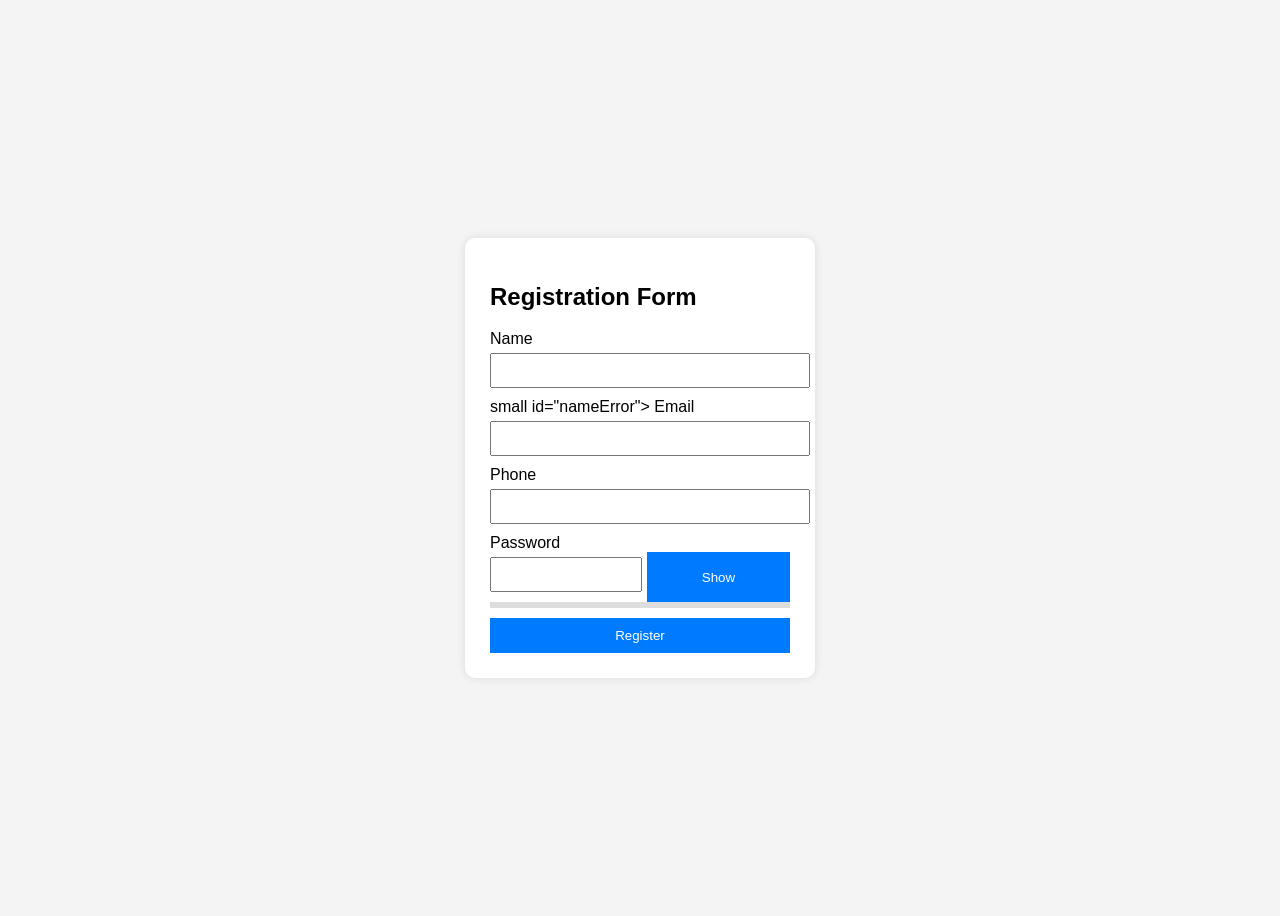
<file: index.html>
<!DOCTYPE html>
<html lang="en">
<head>
<meta charset="UTF-8">
<meta name="viewport" content="width=device-width, initial-scale=1.0">
<title>Registration Form</title>
<link rel="stylesheet" href="style34.css">
</head>

<body>

<div class="container">

<h2>Registration Form</h2>

<form id="form">

<label>Name</label>
<input type="text" id="name">
small id="nameError"></small>

<label>Email</label>
<input type="email" id="email">
<small id="emailError"></small>

<label>Phone</label>
<input type="text" id="phone">
<small id="phoneError"></small>

<label>Password</label>

<div class="password-box">
<input type="password" id="password">
<button type="button" id="toggle">Show</button>
</div>

<div class="strength">
<div id="strengthBar"></div>
</div>

<small id="passwordError"></small>

<button type="submit">Register</button>

</form>

</div>

<script src="script34.js"></script>
</body>
</html>
</file>
<file: style34.css>
body{
font-family: Arial;
background:#f4f4f4;
display:flex;
justify-content:center;
align-items:center;
height:100vh;
}

.container{
background:white;
padding:25px;
border-radius:10px;
width:300px;
box-shadow:0 0 10px rgba(0,0,0,0.1);
}

input{
width:100%;
padding:8px;
margin:5px 0 10px 0;
}

small{
color:red;
}

.password-box{
display:flex;
}

.password-box button{
margin-left:5px;
}

.strength{
height:6px;
background:#ddd;
margin-bottom:10px;
}

#strengthBar{
height:100%;
width:0%;
background:red;
}

button{
padding:10px;
width:100%;
background:#007bff;
color:white;
border:none;
cursor:pointer;
}
</file>
